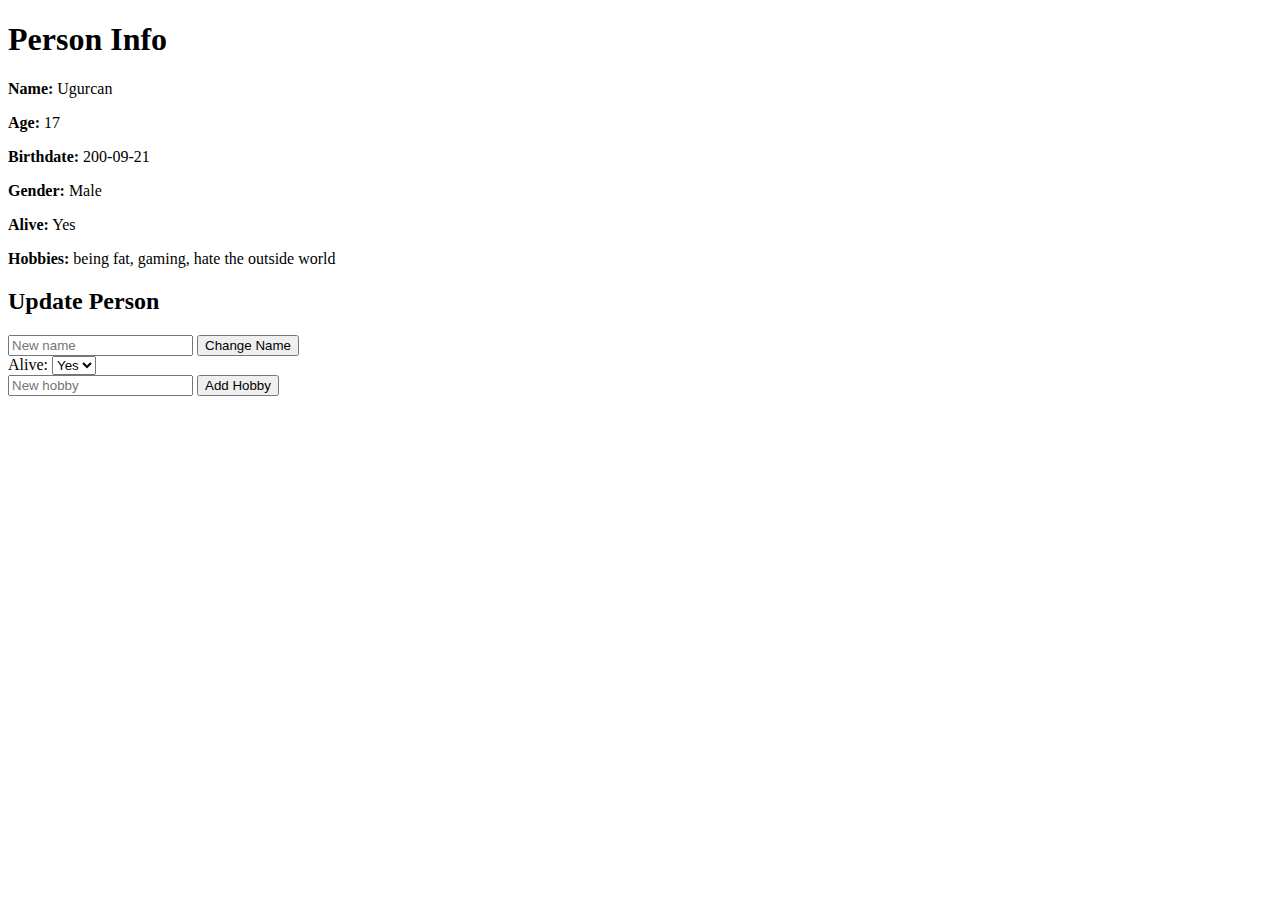
<file: 2-objecten/opdracht-03-persoon/index.html>
<!DOCTYPE html>
<html lang="nl">
<head>
  <meta charset="UTF-8">
  <title>Person Display</title>
</head>
<body>

<h1>Person Info</h1>
<div id="person"></div>

<h2>Update Person</h2>
<div>
  <input type="text" id="newName" placeholder="New name">
  <button onclick="person.changeName(document.getElementById('newName').value)">Change Name</button>
</div>

<div>
  <label>Alive: </label>
  <select id="aliveStatus" onchange="person.changeIsAlive(this.value === 'true')">
    <option value="true">Yes</option>
    <option value="false">No</option>
  </select>
</div>

<div>
  <input type="text" id="newHobby" placeholder="New hobby">
  <button onclick="person.addHobby(document.getElementById('newHobby').value)">Add Hobby</button>
</div>


<script src="app.js"></script>

</body>
</html>
</file>
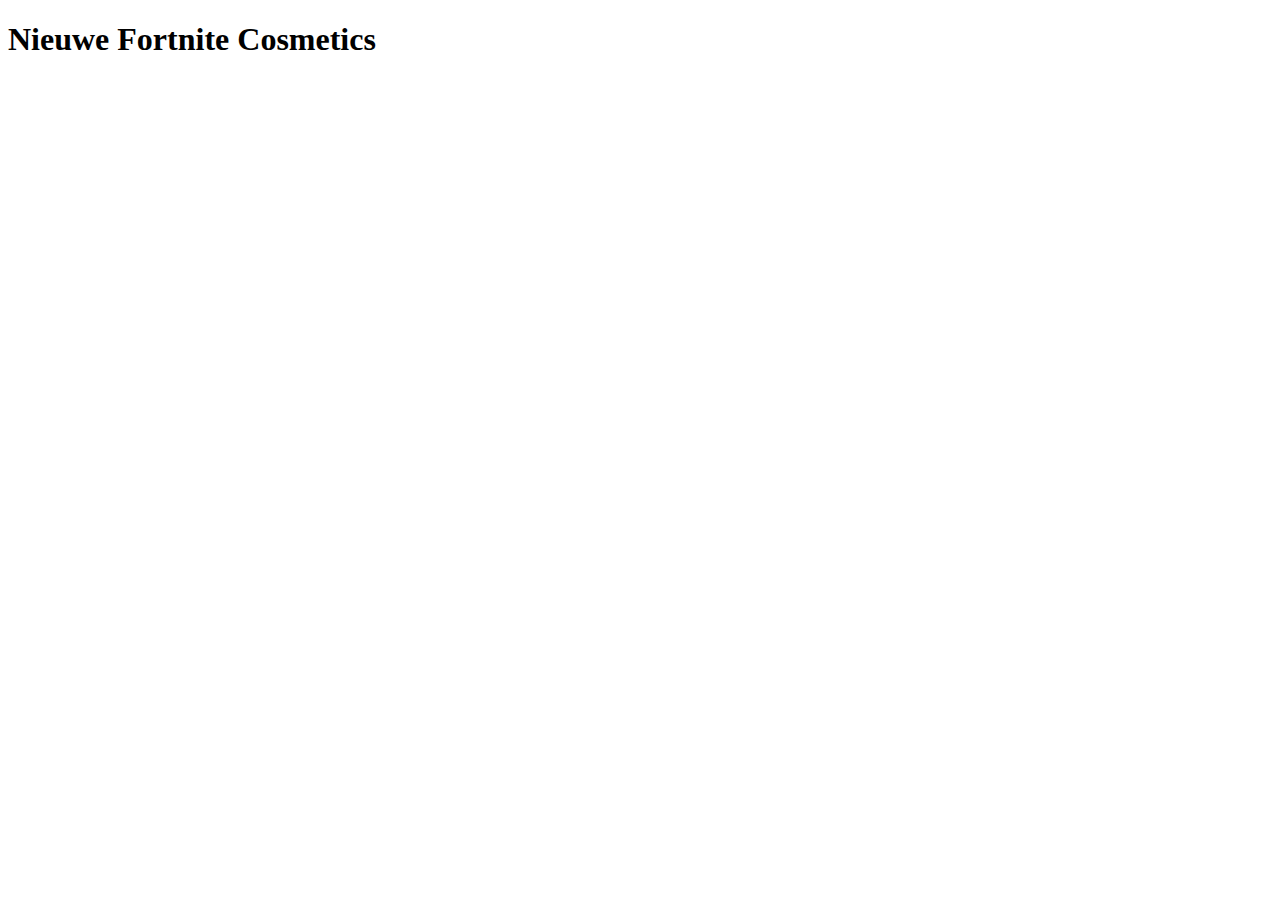
<file: opdracht 1/fortnite.html>
<!DOCTYPE html>
<html lang="nl">
<head>
  <meta charset="UTF-8">
  <meta name="viewport" content="width=device-width, initial-scale=1.0">
  <title>Fortnite Cosmetics</title>
  <link rel="stylesheet" href="style.css">
</head>
<body>
  <h1>Nieuwe Fortnite Cosmetics</h1>

  <!-- Container waar de cards in komen -->
  <div id="cosmetics-container"></div>

  <!-- Je JavaScript -->
  <script src="fortnite.js"></script>
</body>
</html>
</file>
<file: opdracht 1/style.css>
/* Container grid */
#cosmetics-container {
  display: grid;
  grid-template-columns: repeat(auto-fill, minmax(220px, 1fr));
  gap: 20px;
  padding: 20px;
  box-sizing: border-box;
}

/* Elke cosmetic card */
.person {
  background-color: #1e1e1e;
  border-radius: 10px;
  overflow: hidden;
  box-shadow: 0 4px 8px rgba(0,0,0,0.3);
  transition: transform 0.2s, box-shadow 0.2s;
  display: flex;
  flex-direction: column;
  text-align: center;
}

/* Hover effect */
.person:hover {
  transform: translateY(-5px);
  box-shadow: 0 8px 16px rgba(0,0,0,0.5);
}

/* Image styling */
.person img {
  width: 100%;
  height: auto;
  display: block;
}

/* Text container inside card */
.person div {
  padding: 10px;
  color: #fff;
}

/* Title */
.person h4 {
  margin: 5px 0;
  font-size: 18px;
}

/* Description */
.person p {
  font-size: 14px;
  color: #ccc;
}
</file>
